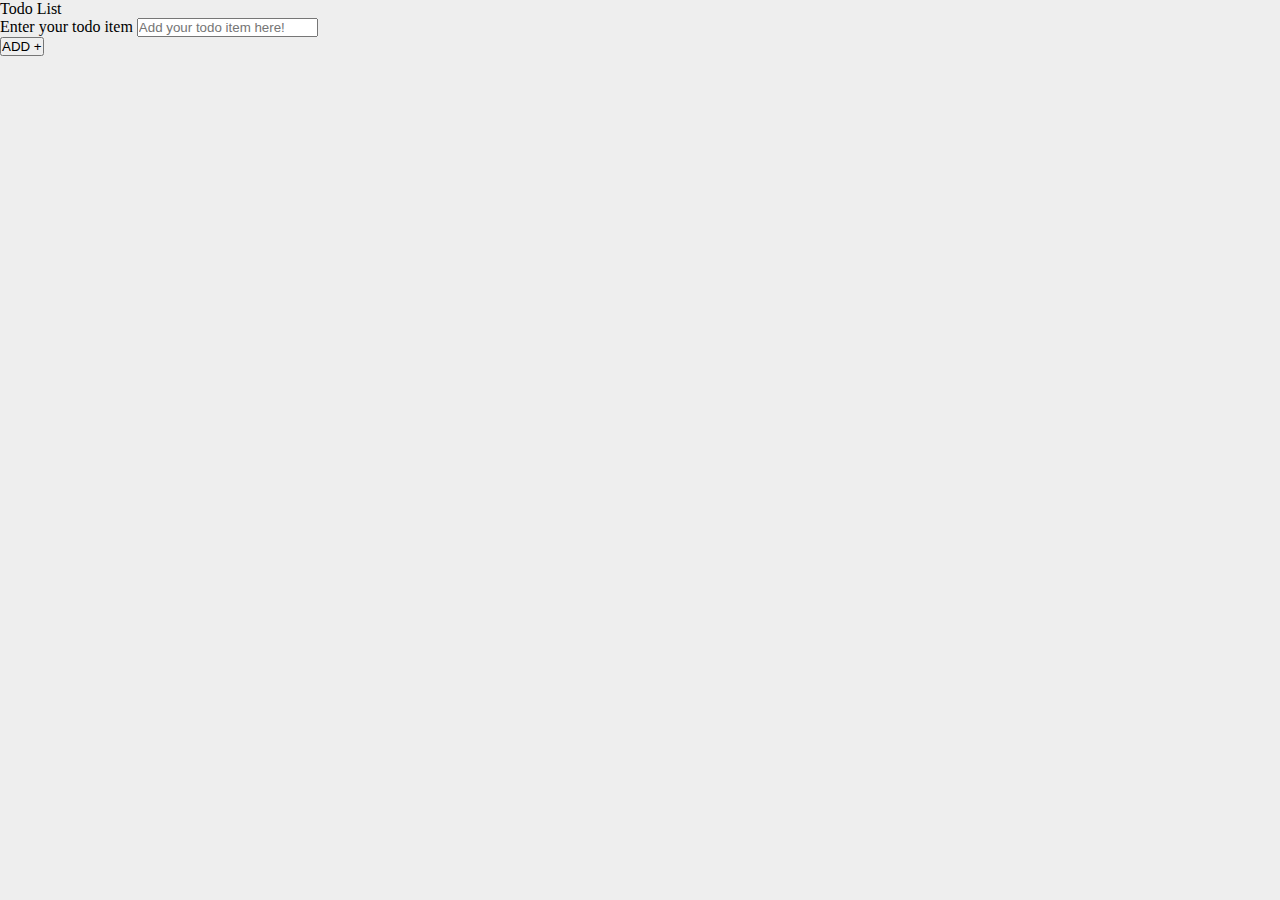
<file: index.html>
<!DOCTYPE html>
<html lang="en">
<head>
    <meta charset="UTF-8">
    <meta http-equiv="X-UA-Compatible" content="IE=edge">
    <meta name="viewport" content="width=device-width, initial-scale=1.0">
    <title>Todo App</title>

    <!-- Todo Stylesheet link -->
    <link rel="stylesheet" href="./todo.css">

    <!-- Bootstrap5 CSS Link-->
    <link href="https://cdn.jsdelivr.net/npm/bootstrap@5.0.2/dist/css/bootstrap.min.css" rel="stylesheet" 
    integrity="sha384-EVSTQN3/azprG1Anm3QDgpJLIm9Nao0Yz1ztcQTwFspd3yD65VohhpuuCOmLASjC" crossorigin="anonymous">

    <!-- Bootstrap Icons CSS Link -->
    <link rel="stylesheet" href="https://cdn.jsdelivr.net/npm/bootstrap-icons@1.8.3/font/bootstrap-icons.css">
</head>
<body>
    <!-- Navbar -->
    <nav class="navbar navbar-dark bg-dark">
        <div class="container-fluid">
          <span class="navbar-brand mb-0 h1">Todo List</span>
        </div>
    </nav>

    <!-- Todo List Content -->
    <div class="container">
        <div class="card mt-4 shadow-sm">
            <div class="card-body">
                <form class="row gx-3 gy-2 align-items-center">
                    <div class="col">
                      <label class="visually-hidden" for="todoInput">Enter your todo item</label>
                      <input type="text" class="form-control" placeholder="Add your todo item here!" id="todoInput">
                    </div>
                    <div class="col-auto">
                      <button type="submit" class="btn btn-primary" id="addBtn">ADD +</button>
                    </div>
                </form>
            </div>
        </div>
        <ul class="list-group mt-4" id="todoList"></ul>
    </div>

    <!-- Script Js -->
    <script src="./todo.js"></script>

    <!-- Bootstrap Bundle with popper -->
    <script src="https://cdn.jsdelivr.net/npm/bootstrap@5.0.2/dist/js/bootstrap.bundle.min.js" 
    integrity="sha384-MrcW6ZMFYlzcLA8Nl+NtUVF0sA7MsXsP1UyJoMp4YLEuNSfAP+JcXn/tWtIaxVXM" crossorigin="anonymous"></script>
</body>
</html>
</file>
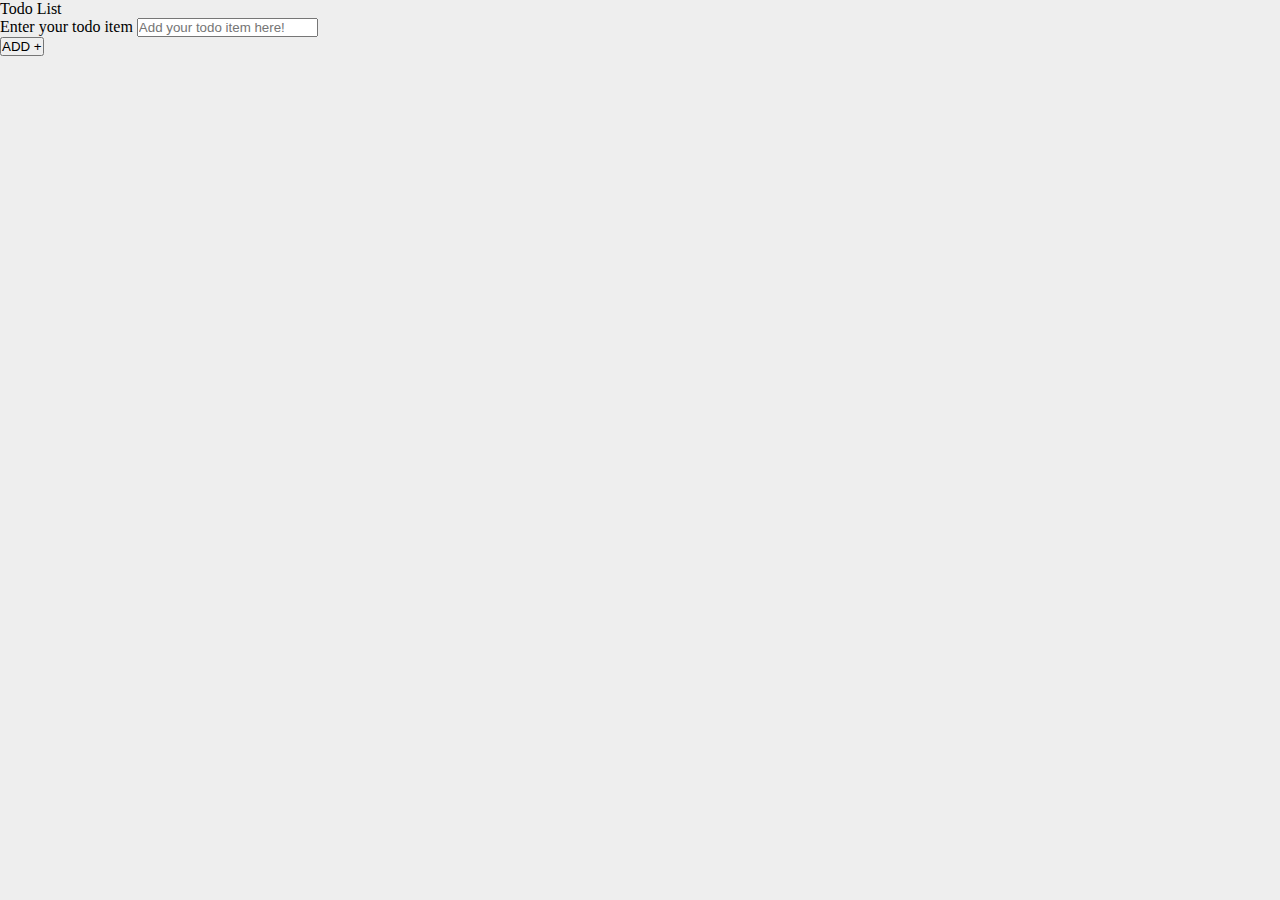
<file: todo.html>
<!DOCTYPE html>
<html lang="en">
<head>
    <meta charset="UTF-8">
    <meta http-equiv="X-UA-Compatible" content="IE=edge">
    <meta name="viewport" content="width=device-width, initial-scale=1.0">
    <title>Todo App</title>

    <!-- Todo Stylesheet link -->
    <link rel="stylesheet" href="./todo.css">

    <!-- Bootstrap5 CSS Link-->
    <link href="https://cdn.jsdelivr.net/npm/bootstrap@5.0.2/dist/css/bootstrap.min.css" rel="stylesheet" 
    integrity="sha384-EVSTQN3/azprG1Anm3QDgpJLIm9Nao0Yz1ztcQTwFspd3yD65VohhpuuCOmLASjC" crossorigin="anonymous">

    <!-- Bootstrap Icons CSS Link -->
    <link rel="stylesheet" href="https://cdn.jsdelivr.net/npm/bootstrap-icons@1.8.3/font/bootstrap-icons.css">
</head>
<body>
    <!-- Navbar -->
    <nav class="navbar navbar-dark bg-dark">
        <div class="container-fluid">
          <span class="navbar-brand mb-0 h1">Todo List</span>
        </div>
    </nav>

    <!-- Todo List Content -->
    <div class="container">
        <div class="card mt-4 shadow-sm">
            <div class="card-body">
                <form class="row gx-3 gy-2 align-items-center">
                    <div class="col">
                      <label class="visually-hidden" for="todoInput">Enter your todo item</label>
                      <input type="text" class="form-control" placeholder="Add your todo item here!" id="todoInput">
                    </div>
                    <div class="col-auto">
                      <button type="submit" class="btn btn-primary" id="addBtn">ADD +</button>
                    </div>
                </form>
            </div>
        </div>
        <ul class="list-group mt-4" id="todoList"></ul>
    </div>

    <!-- Script Js -->
    <script src="./todo.js"></script>

    <!-- Bootstrap Bundle with popper -->
    <script src="https://cdn.jsdelivr.net/npm/bootstrap@5.0.2/dist/js/bootstrap.bundle.min.js" 
    integrity="sha384-MrcW6ZMFYlzcLA8Nl+NtUVF0sA7MsXsP1UyJoMp4YLEuNSfAP+JcXn/tWtIaxVXM" crossorigin="anonymous"></script>
</body>
</html>
</file>
<file: todo.css>
*{
    margin: 0;
    padding: 0;
    box-sizing: border-box;
}
body{
    background-color: #eee !important;
}
p.done{
    text-decoration: line-through !important;
}
</file>
